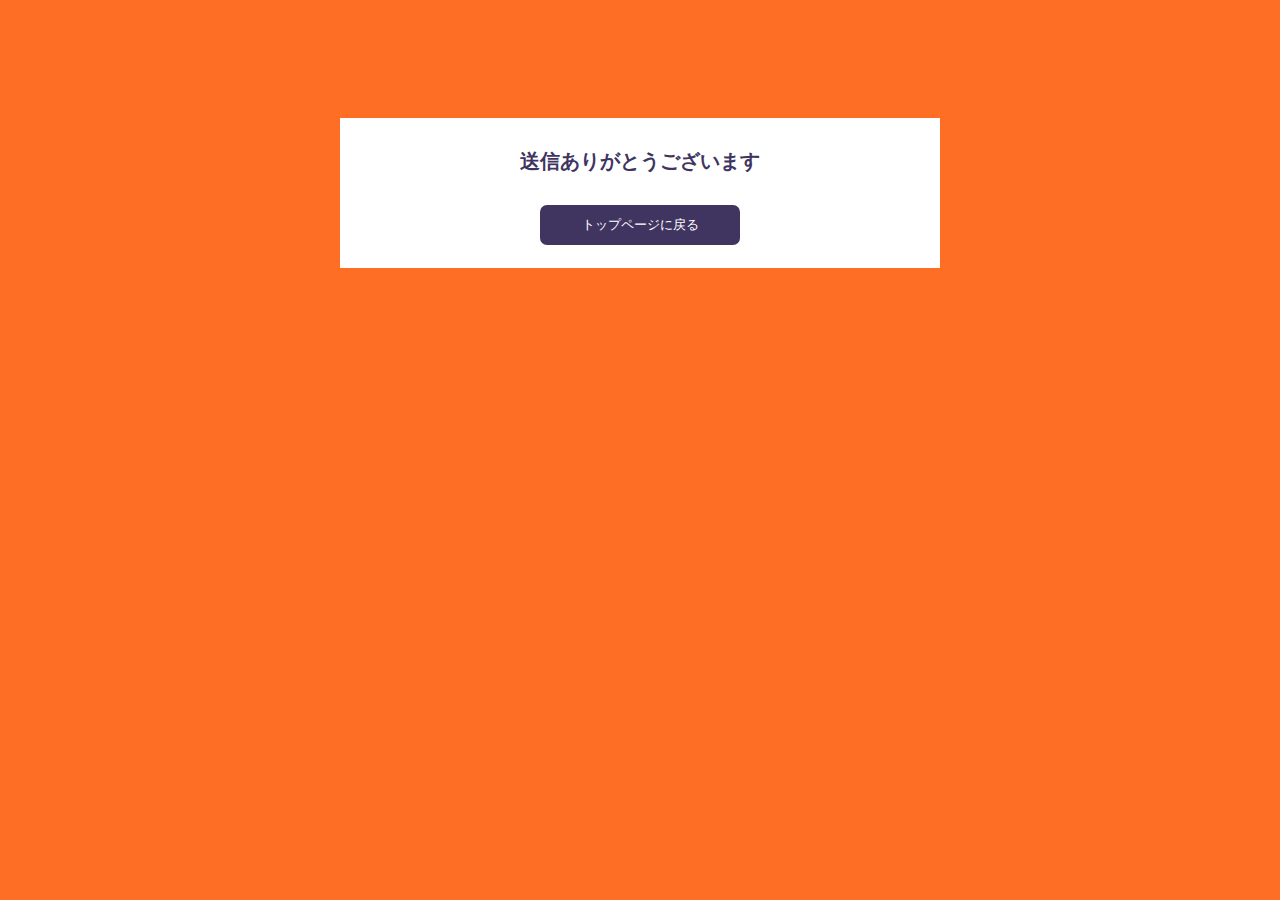
<file: thanks.html>
<!DOCTYPE html>
<html lang="ja">
<head>
  <meta charset="UTF-8">
  <meta http-equiv="X-UA-Compatible" content="IE=edge">
  <meta name="viewport" content="width=device-width, initial-scale=1.0">
  <title>NANA TAIRA Portfolio｜Contact</title>
  <link rel="stylesheet" href="./css/style.css">
  <style>
    @import url('https://fonts.googleapis.com/css2?family=Noto+Sans+JP:wght@400;500;700&family=Quicksand:wght@400;700&display=swap');
  </style>

</head>
<body class="thanks-body">
<div id="bg">
  <div class="bg_inner">
    <h1>送信ありがとうございます
    </h1>
    <p><a href="index.html">トップページに戻る</a></p>
  </div>
</div>
</file>
<file: css/style.css>
@charset "utf-8";

	:root {
		--color1:#403461;
		--color2:rgb(255, 110, 37);
		--color3:#8f80d2;
		--color4:#fff;
		--color5:#1e1631;
		--color6:rgb(246, 240, 248);
		--h2-fontSize:5.8rem;
		--h3-fontSize:2.8rem;
		--h4-fontSize:2.2rem;
		--p-fontSize:1.2rem;
		--letterspacing:0.05em;
	}

html{box-sizing:border-box;-webkit-text-size-adjust:100%}*,:after,:before{background-repeat:no-repeat;box-sizing:inherit}:after,:before{text-decoration:inherit;vertical-align:inherit}*{padding:0;margin:0;box-sizing:border-box;}audio:not([controls]){display:none;height:0}hr{overflow:visible}article,aside,details,figcaption,figure,footer,header,main,menu,nav,section,summary{display:block}summary{display:list-item}small{font-size:80%}[hidden],template{display:none}abbr[title]{border-bottom:1px dotted;text-decoration:none}a{background-color:transparent;-webkit-text-decoration-skip:objects}a:active,a:hover{outline-width:0}code,kbd,pre,samp{font-family:monospace,monospace}b,strong{font-weight:bolder}dfn{font-style:italic}mark{background-color:#ff0;color:#000}sub,sup{font-size:75%;line-height:0;position:relative;vertical-align:baseline}sub{bottom:-.25em}sup{top:-.5em}input{border-radius:0}[role=button],[type=button],[type=reset],[type=submit],button{cursor:pointer}[disabled]{cursor:default}[type=number]{width:auto}[type=search][type=search]::-webkit-search-cancel-button,[type=search]::-webkit-search-decoration{-webkit-appearance:none}textarea{overflow:auto;resize:vertical}button,input,optgroup,select,textarea{font:inherit}optgroup{font-weight:700}button{overflow:visible}[type=button]::-moz-focus-inner,[type=reset]::-moz-focus-inner,[type=submit]::-moz-focus-inner,button::-moz-focus-inner{border-style:0;padding:0}[type=button]::-moz-focus-inner,[type=reset]::-moz-focus-inner,[type=submit]::-moz-focus-inner,button:-moz-focusring{outline:1px dotted}[type=reset],[type=submit],button,html [type=button]button,select{text-transform:none}button,input,select,textarea{background-color:transparent;border-style:none;color:inherit}select::-ms-expand{display:none}select::-ms-value{color:currentColor}legend{border:0;color:inherit;display:table;max-width:100%;white-space:normal}::-webkit-file-upload-button{-webkit-appearance:button;font:inherit}[type=search]img{border-style:none;vertical-align: bottom}progress{vertical-align:baseline}svg:not(:root){overflow:hidden}audio,canvas,progress,video{display:inline-block}@media screen{[hidden~=screen]{display:inherit}[hidden~=screen]:not(:active):not(:focus):not(:target){position:absolute!important;clip:rect(0 0 0 0)!important}}[aria-busy=true]{cursor:progress}[aria-controls]{cursor:pointer}[aria-disabled]{cursor:default}::-moz-selection{background-color:#b3d4fc;color:#000;text-shadow:none}::selection{background-color:#b3d4fc;color:#000;text-shadow:none}ul,ol{list-style:none;}a{text-decoration:none;}img{max-width: 100%;vertical-align: bottom;}

html {
	font-size: 62.5%;
	scroll-behavior: smooth;
}

/* 全体共通 */
* {
	font-family: "bc-alphapipe", "vdl-v7marugothic", sans-serif;
	font-style: normal;
}

p {
	line-height: 1.5;
}

dd {
	line-height: 1.55;
}

/* -------------------------
ロード画面
----------------------------*/
/* Loading背景画面設定　*/
#splash {
/*fixedで全面に固定*/
position: fixed;
width: 100%;
height: 100%;
z-index: 999;
background:#333;
text-align:center;
color:#fff;
display: none;
}

/* Loading画像中央配置　*/
#splash_logo {
position: absolute;
top: 50%;
left: 50%;
transform: translate(-50%, -50%);
}

/* Loading アイコンの大きさ設定　*/
#splash_logo img {
width:40%;
}


/* -------------------------
body共通
---------------------------- */
#body {
background: linear-gradient(180deg, rgba(255, 110, 37) 0%, rgba(64,52,97,1) 100%);
letter-spacing: var(--letterspacing);
}

.container {
	max-width: 960px;
  margin: 0 auto;
	padding: 0 2%;
}

/* header */
#header {
	position: relative;
	height: 100vh;
	background-image: url(/img/hero-img.webp);
	background-position: center;
}

/* ハンバーガー */

.hm-nav {
	display: none;
}

.hm-wrap>.hamburger {
	display: none;
}

body.fixed {
  height: 100%;
  overflow: hidden;
}


#bg-video-area {
	position: absolute;
	z-index: -10;
	top: 0;
	right:0;
	left:0;
	bottom:0;
	overflow: hidden;
}

#bg-video {
	position: absolute;
	z-index: -10;
	top: 50%;
	left: 50%;
	transform: translate(-50%, -50%);
	/*縦横幅指定*/
	width: 177.77777778vh; /* 16:9 の幅→16 ÷ 9＝ 177.77% */
	height: 56.25vw; /* 16:9の幅 → 9 ÷ 16 = 56.25% */
	min-height: 100%;
	min-width: 100%;
}

.main-visual img{
	position:absolute;
	width: 50vw;
	top: 45%;
	left: 50%;
	transform: translateY(-45%) translateX(-50%);
}



/* ------------------------
nav
--------------------------- */
.nav-wrap {
	width: 100%;
	background-color: #1f182c65;
	backdrop-filter: blur(4px);
	position: fixed;
	z-index: 100;
	left: 0;
	bottom: 0;
	transition: 0.4s;
}

.nav-flex {
	display: flex;
	align-items: center;
}

.header-logo{
	display: inline-block;
	width: 90px;
}

#l-nav {
	padding: 0 2% 0 8px;
}

#l-nav>ul {
	display: flex;
	align-items: center;
}

#l-nav>ul>li {
	text-align: center;
}

#l-nav>ul>li>a {
	color: var(--color4);
	letter-spacing: 1.8px;
	display: block;
	padding: 20px 15px;
	font-size: var(--p-fontSize);
	transition: .3s;
}

#l-nav>ul>li>a:hover {
	background-color: rgba(255, 255, 255, 0.678);
	color: var(--color3);
	transition: .3s;
}

.is-hidden {
  visibility: hidden;
  opacity: 0;
	transition: 0.4s;
}

/* -----------------------
各セクション
-------------------------- */
.contents-wrap {
	padding: 0 4%;
}

/* 各セクションのgrid設定 */
.grid-2 {
	display: grid;
	grid-template-columns: repeat(2,1fr);
	gap: 20px;
	margin-bottom: 20px;
}

.grid-3 {
	display: grid;
	grid-template-columns: repeat(3,1fr);
	gap: 10px 10px;
	margin-bottom: 10px;
}

.grid-4 {
	display: grid;
	grid-template-columns: repeat(4,1fr);
	gap: 10px 10px;
	margin-bottom: 10px;
}

.modal-open, .non-modal {
  position: relative;
  overflow: hidden;
}

.modal-open img, .non-modal img{
  width: 100%;
  height: 350px;
  object-fit: cover;
	object-position: top;
	z-index: 10;
	transition: .3s;
}

#webdesign .modal-open:hover.modal-open>img {
	transform: scale(1.1);
	transition: .3s;
}

#graphic .modal-open:hover.modal-open>img {
	transform: scale(1.1);
	transition: .3s;
}

#comic .modal-open:hover.modal-open>img {
	transform: scale(1.1);
	transition: .3s;
}

.modal-open.wi-tn img {
	height: 100%;
	width: 100%;
	object-fit: cover;
	object-position: center;
}

.section {
	background-color: #ffffff31;
	margin: 0 auto;
	padding:20px 2% 20px;
	margin-bottom: 60px;
	border-radius: 20px;
	overflow: hidden;
	box-shadow: 3px 3px 5px rgba(0, 0, 0, 0.125);
}

.section:first-of-type {
	border-radius: 0 0 20px 20px;
}

.section:last-of-type {
	border-radius: 0px 0px 0px 0px;
}

.section h2 {
	font-size: 5.8rem;
	color: var(--color5);
	display: block;
	letter-spacing: 0.1rem;
	padding: 10px 35px;
	margin-top: 0px;
	margin-bottom: 80px;
	font-weight: 600;
	position: relative;
	z-index: 20;
}

.section h2::before {
	content: "";
	display: block;
	width: 20px;
	height: 100%;
	top: 0px;
	left: 0px;
	position: absolute;
	background-color: var(--color5);
}

.section h2::after {
	content: "";
	width: 1300px;
	height: 200px;
	top: -80px;
	left: -100px;
	position: absolute;
	z-index: -1;
	background-image: url(../img/bg-stripe.png);
	background-repeat: repeat;
	opacity: .5;
}

.section-detail {
	text-align: center;
	color: var(--color5);
	font-size: var(--p-fontSize);
	margin-bottom: 60px;
}

.section-detail>dl {
	display: flex;
	flex-wrap: wrap;
	padding: 0 8%;
	line-height: 1.8;
}

.section-detail>dl>dt {
	width: 190px;
	text-align-last: left;
	font-weight: bold;
}

.section-detail a {
	color: var(--color1);
}

.section p {
	color: var(--color5);
	font-size: var(--p-fontSize);

}

.section h3 {
	color: var(--color5);
	font-size: var(--h3-fontSize);
	margin-top: 70px;
	margin-bottom: 20px;
}

.section h4 {
	color: var(--color5);
	font-size: var(--h4-fontSize);
}

.detail-img p {
	text-align: left;
	margin-top: 6px;
}

/* サムネイル用キャプション設定 */
.caption {
	display: block;
	position: absolute;
	top: 50%;
	left: 50%;
	width: 70%;
	height: 70%;
	transform: translate(-50% ,-50%);
	z-index: 30;
	padding: 20px;
	font-size: var(--p-fontSize);
	background-color:#ffffffd5;
	transition: .4s;
	color: var(--color1);
	opacity: 0;
}

.modal-open:hover .caption-bg {
	opacity: 1;
  transition: .4s;
}

.modal-open:hover .caption {
	opacity: 1;
  transition: .4s;
}

.non-modal:hover .caption {
  transition: .4s;
	opacity: 1;
}

.non-modal:hover .caption-bg  {
  transition: .4s;
	opacity: 1;
}

.caption-bg {
	position: absolute;
	display: block;
	top: 0;
	left: 0;
	height: 500px;
	width: 500px;
	background-color: rgba(0, 0, 0, 0.623);
	opacity: 0;
	transition: .4s;
}

/* ------------------------------
Web Designセクションの固有設定
--------------------------------- */
.modal-content.wc{
	max-width: 960px;
	margin: 0 auto;
	/* overflow: scroll; はみ出た部分はスクロールさせる */
  height: 100%;/* これが無いと「overflow:scroll」が利かない */
  width: 100%;/* これが無いと「overflow:scroll」が利かない */
	display: block;
}

.modal-inner.web-item {
	max-width: 960px;
	background-color: var(--color6);
	padding-bottom: 0;
}

.modal-inner.web-item img {
	margin-bottom: 40px;
}

.modal-inner.web-item dl {
	margin-bottom: 0;
}

/* ------------------------------
Graphicクションの固有設定
--------------------------------- */
.detail-img.graphic {
	height: 100%;
	width: 80%;
	margin: 0 auto;
}
.detail-img.graphic.cliniccard {
	height: 100%;
	width: 60%;
	margin: 0 auto;
}

#graphic .modal-open img {
	object-fit: contain;
	width: 100%;
	height: 100%;
}

.detail-img.graphic p{
	margin-top: 25px;
}

/* line */
.modal-content.wc.line .mock-up {
	width: 100%;
}
.modal-content.line .mock-up img{
	width: 100%;
	height: 100%;
	object-fit: contain;
}
.modal-content.line .detail-img {
	width: 50%;
}
.modal-content.line .detail-txt {
	width: 45%;
}

.modal-content.line ::after {
	background-color: var(--color3);
	color: var(--color4);
	border: 6px solid var(--color6);
	display: block;
	width: fit-content;
	padding: 2px 10px 4px;
	border-radius: 30px;
	position: absolute;
	top: -200%;
	left: 50%;
	transform: translateX(-50%);
	transform: translateY();
	font-weight: normal;
}

.modal-content.line dt:nth-of-type(1)::after{
	content: "01.Concept";
}
.modal-content.line dt:nth-of-type(2)::after{
	content: "02.Tools";
}
.modal-content.line dt:nth-of-type(3)::after{
	content: "03.Concept";
}
.modal-content.line dt:nth-of-type(4)::after{
	content: "04.Design";
}

.modal-content.line dd:nth-of-type(2){
	text-align: center;
}



/* ------------------------------
Comicの固有設定
--------------------------------- */
#comic .modal-open img {
	object-fit: contain;
	width: 100%;
	height: 100%;
}

.detail-img.comic {
	width: 100%;
	margin: 0 auto;
}

rt {
	font-size: 1.2rem;
	text-align: center;
}

#comic p {
	margin-top: 25px;
	padding: 0 25px;
}
/* ------------------------------
videoセクション
--------------------------------- */

.youtube>iframe{
	aspect-ratio: 16 / 9;
	width: 100%;
	height: auto;
	margin-bottom: 80px;
}

.yotube-playlist {
	display: block;
	width: 350px;
	margin: 0 auto;
	padding: 20px 0;
	color:var(--color4);
	background-color: var(--color1);
	font-size: var(--p-fontSize);
	text-align: center;
	border-radius: 8px;
}

.yotube-playlist:hover {
	background-color: var(--color5);
}

/* ------------------------------
Profileセクション
--------------------------------- */
.profile {
	display: flex;
	flex-direction: row-reverse;
	justify-content: space-between;
	align-items: center;
}

.profile h3 {
	margin-top: 0;
}

.profile h4 {
	border-bottom: 1px dashed var(--color5);
	margin-bottom: 16px;
}

.prf-img {
	width: 48%;
}

.prf-detail {
	width: 47%;
}

.prf-detail dl {
	margin-bottom: 20px;
}

.prf-detail dt ,.prf-detail dd {
	color: var(--color5);
}

.prf-detail dt {
	font-size: 1.4rem;
	font-weight: bold;
	padding-left: 8px;
}

.prf-detail dd {
	padding-left: 18px;
	font-size: var(--p-fontSize);
	margin-bottom: 10px;
}

#profile h3 {
	font-size: var(--h3-fontSize);
}

#profile h3:nth-child(2),#profile h3:nth-child(3) {
	margin-top: 20px;
}

.prf-grid {
	display: grid;
	grid-template-columns: repeat(2,1fr);
	grid-template-rows: repeat(7, 1fr);
	grid-auto-flow: column;
	/* grid-auto-rows: 200px; */
	gap:30px 10px;
	margin-bottom: 70px;
}

.prf-grid li {
	position: relative;
	z-index: 10;
}

.prf-grid li img {
	width: 80px;
}

.skill-detail {
	position: absolute;
	z-index: -2;
	top: 15px;
	left: 55px;
	width: 80%;
	height: 86px;
	padding: 2% 10px 2% 40px;
	background-image: url(../img/prf-bg.png);
	background-repeat: repeat;
}

.skill-detail p {
	z-index: 4;
	color:var(--color5);
	font-size: 1.4rem;
}

.prf-grid li:nth-child(4) p{
	font-size: 1.3rem;
}

/* --------------------------
contact
----------------------------- */
#contact {
	border-radius: 20px 20px 0px 0px;
}

.form-wrap {
	width: 550px;
	margin: 0 auto;
}

.form-wrap dl dt {
	font-size: var(--p-fontSize);
	color: var(--color5);
	font-weight: bold;
	margin-bottom: 5px;
}

.form-wrap input,.form-wrap textarea{
	width: 100%;
	padding: 4px 8px;
	border-bottom: 1px solid var(--color1);
	margin-bottom: 10px;
	font-size: var(--p-fontSize);
	color: var(--color5);
	background-color: #ffffff18;
}

::placeholder {
  color: #ffffff77;
}

.form-wrap textarea {
	margin-bottom: 20px;
}

.form-wrap p [type="submit"] {
	width: 200px;
	height: 60px;
	color: var(--color4);
	background-color: var(--color5);
	border: none;
	margin-bottom: 120px;
	transition: .3s;
}

.form-wrap p {
	text-align: right;
}

.form-wrap [type="submit"]:hover {
	background-color: var(--color1);
	transition: .3s;
}


.form-wrap input:focus{
	background-color: #ffffff59;
	box-shadow: none;
	outline: none;
}
.form-wrap textarea:focus{
	background-color: #ffffff59;
	box-shadow: none;
	outline: none;
}




/* --------------------------
footer
----------------------------- */
.footer-bg {
	background-color: var(--color5);
}

.contents.footer {
	padding: 0 70px;
}

.grid-3.footer {
	display: grid;
	grid-template-columns: repeat(3,1fr);
	gap: 10px 25px;
}

.footer-logo {
	width: 100px;
	margin: 0 auto;
}

.footer-logo img {
	margin: 40px 0 60px;
}

.footer-content h3{
font-size: var(--h4-fontSize);
letter-spacing: 0.06em;
margin-bottom: 5px;
border-bottom: 1px solid var(--color2);
}

.footer-content h3 a {
	color: var(--color4);
}

.footer-content ul {
	margin:20px 0px;
}
.footer-content li {
	margin:8px 0 3px;
}

.footer-content li a {
	padding: 0 15px;
	font-size: 1.2rem;
	color: var(--color4);
	letter-spacing: normal;
}

.section:last-of-type {
	margin-bottom: 0;
}

footer small {
	width: 960px;
	margin: -50px auto 0;
	padding: 20px 0;
	display: block;
	text-align: center;
	background-color: var(--color5);
	color: var(--color4);
	font-size: 1.2rem;
}


/* -------------------------------
index.html内のモーダル設定
---------------------------------- */
/*モーダルを開くボタン*/
.modal-open{
  cursor: pointer;
}

/*モーダル本体の指定 + モーダル外側の背景の指定*/
.modal-container{
	z-index: 200;
  position: fixed;
  top: 0;
  left: 0;
  width: 100%;
  height: 100%;
  text-align: center;
  background: rgba(0,0,0,60%);
  padding: 0 20px 0;
  overflow: auto;
  opacity: 0;
  visibility: hidden;
  transition: .3s;
  box-sizing: border-box;

	display: flex;
  justify-content: center;
	overscroll-behavior: contain;
  overflow-y: scroll;
	/* スクロールバー非表示設定 */
	/*IE(Internet Explorer)・Microsoft Edgeへの対応*/
	-ms-overflow-style: none;
	/*Firefoxへの対応*/
	scrollbar-width: none;
}

/* 本体スクロール抑止 */
.modal-container::before,
.modal-container::after {
	content: "";
	width: 1px;
	height: calc(100vh + 1px);
	display: flex;
}

/* スクロールバー非表示設定 */
/*Google Chrome、Safariへの対応*/
.modal-container::-webkit-scrollbar{
 display: none;
}

/* モーダル本体の擬似要素の指定*/ */
 .modal-container:before{
  content: "";
  display: inline-block;
  vertical-align: middle;
  height: 100%;
}

/*モーダル本体に「active」クラス付与した時のスタイル*/
.modal-container.active{
  opacity: 1;
  visibility: visible;
	z-index: 100;
}
/*モーダル枠の指定*/
.modal-body{
	z-index: 90;
  max-width: 90vw;
	display: table;
}
/*モーダルを閉じるボタンの指定*/
.modal-close{
	position: absolute;
  /* display: flex; */
  /* align-items: center; */
  /* justify-content: center; */
  top: -40px;
  right: -40px;
  font-size: 40px;
  color: var(--color6);
	display: block;
  cursor: pointer;
	z-index: 50;
	font-weight: 700;
}

/* ----------------------------
モーダル共通設定
------------------------------- */
.modal-content {
	max-width: 960px;
	margin: 0 auto;
  width: 100%;
	display: table-cell;
	vertical-align: middle;

}
.modal-inner {
	margin: 50px 20px;
	padding:4% 2%;
	border-radius: 10px;
	background: var(--color6);
	outline: 6px solid var(--color3);
  outline-offset: -6px;
	position: relative;
}

.modal-inner>h4 {
	text-align: center;
	font-size: var(--h3-fontSize);
	margin-bottom: 10px;
}

.mock-up {
	margin-bottom: 20px;
}

.detail {
	display: flex;
	flex-wrap: wrap-reverse;
}

.detail-img a:nth-child(1) {
	width: 70%;
}
.detail-img a:nth-of-type(2) {
	width: 28%;
}

.detail-txt {
	width: 96%;
	margin: 0 auto;
}

.detail-txt>dl {
	margin-top: 45px;
}

.dt-dd-wrap li {
	list-style-type: disc;
	list-style-position: inside;
}

.detail-txt dl dt {
	text-align: center;
	width: 370px;
	display: inline-block;
	margin-bottom: 30px;
	color: var(--color3);
	font-size: 1.6rem;
	letter-spacing: var(--letterspacing);
	font-weight: bold;
	position: relative;
}

/* タイトルの上下線 */
.detail-txt dl dt::before {
	content: "";
	display: block;
	position: absolute;
	top: -20px;
	left: 50%;
	width: 60%;
	transform: translateX(-50%);
	border-top: 2px solid var(--color3);
	padding: 26px 0px 24px;
	border-bottom: 2px solid var(--color3);
}

/* タイトル英語 */
.dt-dd-wrap dt::after {
	background-color: var(--color3);
	color: var(--color4);
	border: 6px solid var(--color6);
	display: block;
	width: fit-content;
	padding: 2px 10px 4px;
	border-radius: 30px;
	position: absolute;
	top: -116%;
	left: 50%;
	transform: translateX(-50%);
	font-weight: normal;
	font-size: 1.4rem;
}

.dt-dd-wrap dt:nth-of-type(1)::after {
	content: "01.Purpose";
}

.dt-dd-wrap:nth-of-type(2) dt::after {
	content: "02.Client";
}

.dt-dd-wrap:nth-of-type(3) dt::after {
	content: "03.Problem & Solution";
	letter-spacing: normal;
}

.dt-dd-wrap:nth-of-type(4) dt::after {
	content: "04.In charge";
}
.dt-dd-wrap:nth-of-type(5) dt::after {
	content: "05.Tools";
}
.dt-dd-wrap:nth-of-type(6) dt::after {
	content: "06.Tool";
}

.detail-txt>dl dd {
	text-align: left;
	font-size: var(--p-fontSize);
	width: 90%;
	margin: 0 auto 55px;
	color: var(--color5);
}

.dt-dd-wrap:nth-of-type(4) dd {
	width: fit-content;
	margin: 0 auto;
}
.dt-dd-wrap:nth-of-type(5) dd {
	width: fit-content;
	margin: 0 auto;
}
.dt-dd-wrap:nth-of-type(6) dd {
	width: fit-content;
	margin: 0 auto;
}

.detail-txt ul {
	margin-bottom: 55px;
}

/* -----------------------------
thsnks.html
-------------------------------- */
.thanks-body {
	background-color: var(--color2);
	padding: 0 4%;
}
#bg {
	max-width: 600px;
	height: 150px;
	margin: 10% auto 0;
	text-align: center;
	background-color: #fff;
}

.bg_inner>h1{
	padding-top: 30px;
	color: var(--color1);
}

.bg_inner>p>a {
	border-radius: 7px;
	display: block;
	width: 200px;
	height: 40px;
	margin: 30px auto 0;
	font-size: 1.3rem;
	line-height: 40px;
	color: var(--color4);
	background-color: var(--color1);
	transition: .3s;
}

.bg_inner>p>a:hover {
	background-color: var(--color3);
	transition: .3s;
}
</file>
